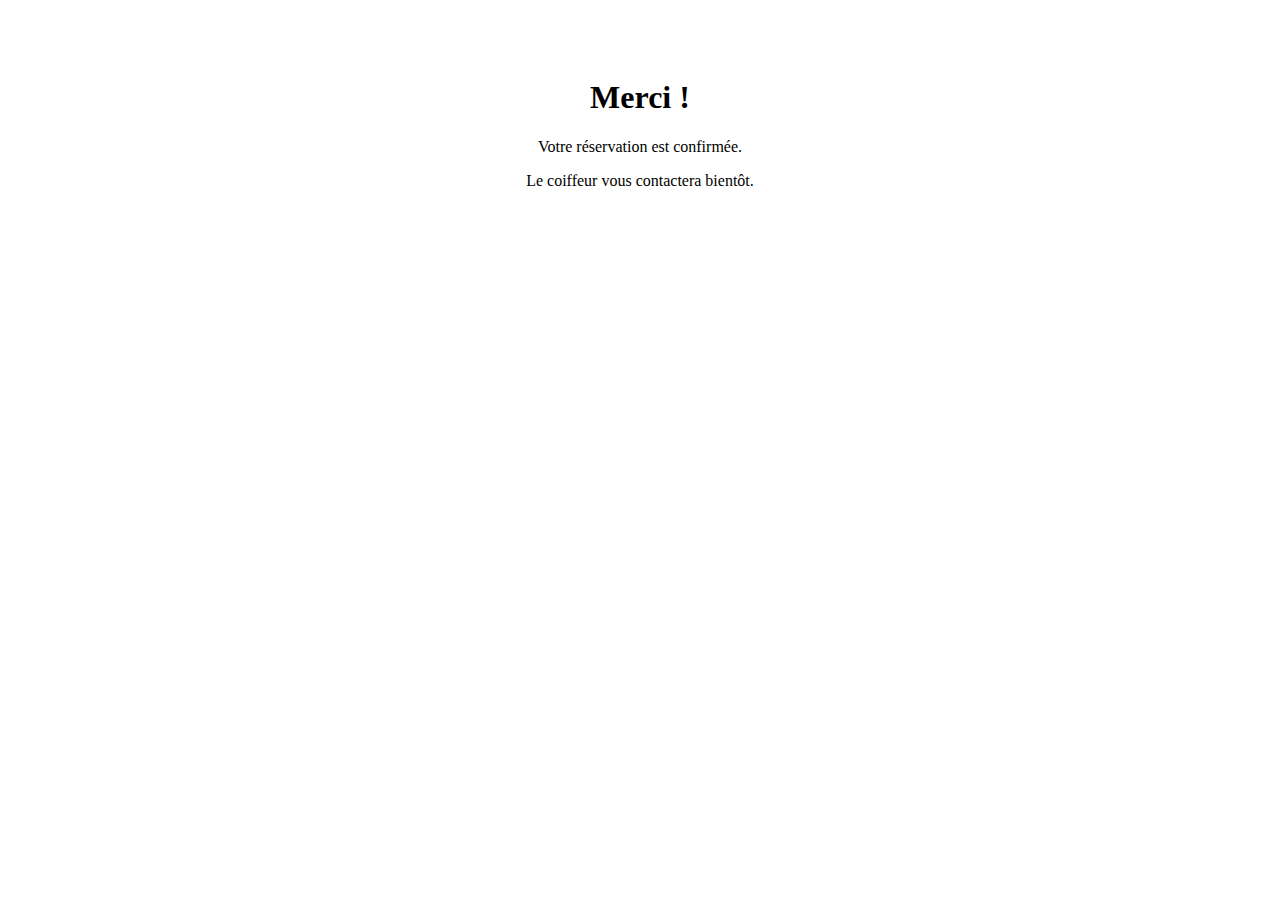
<file: merci.html>
<!DOCTYPE html>
<html lang="fr">
<head>
  <meta charset="UTF-8">
  <title>Réservation confirmée</title>
</head>
<body style="text-align:center; padding:50px;">
  <h1>Merci !</h1>
  <p>Votre réservation est confirmée.</p>
  <p>Le coiffeur vous contactera bientôt.</p>
</body>
</html>
</file>
